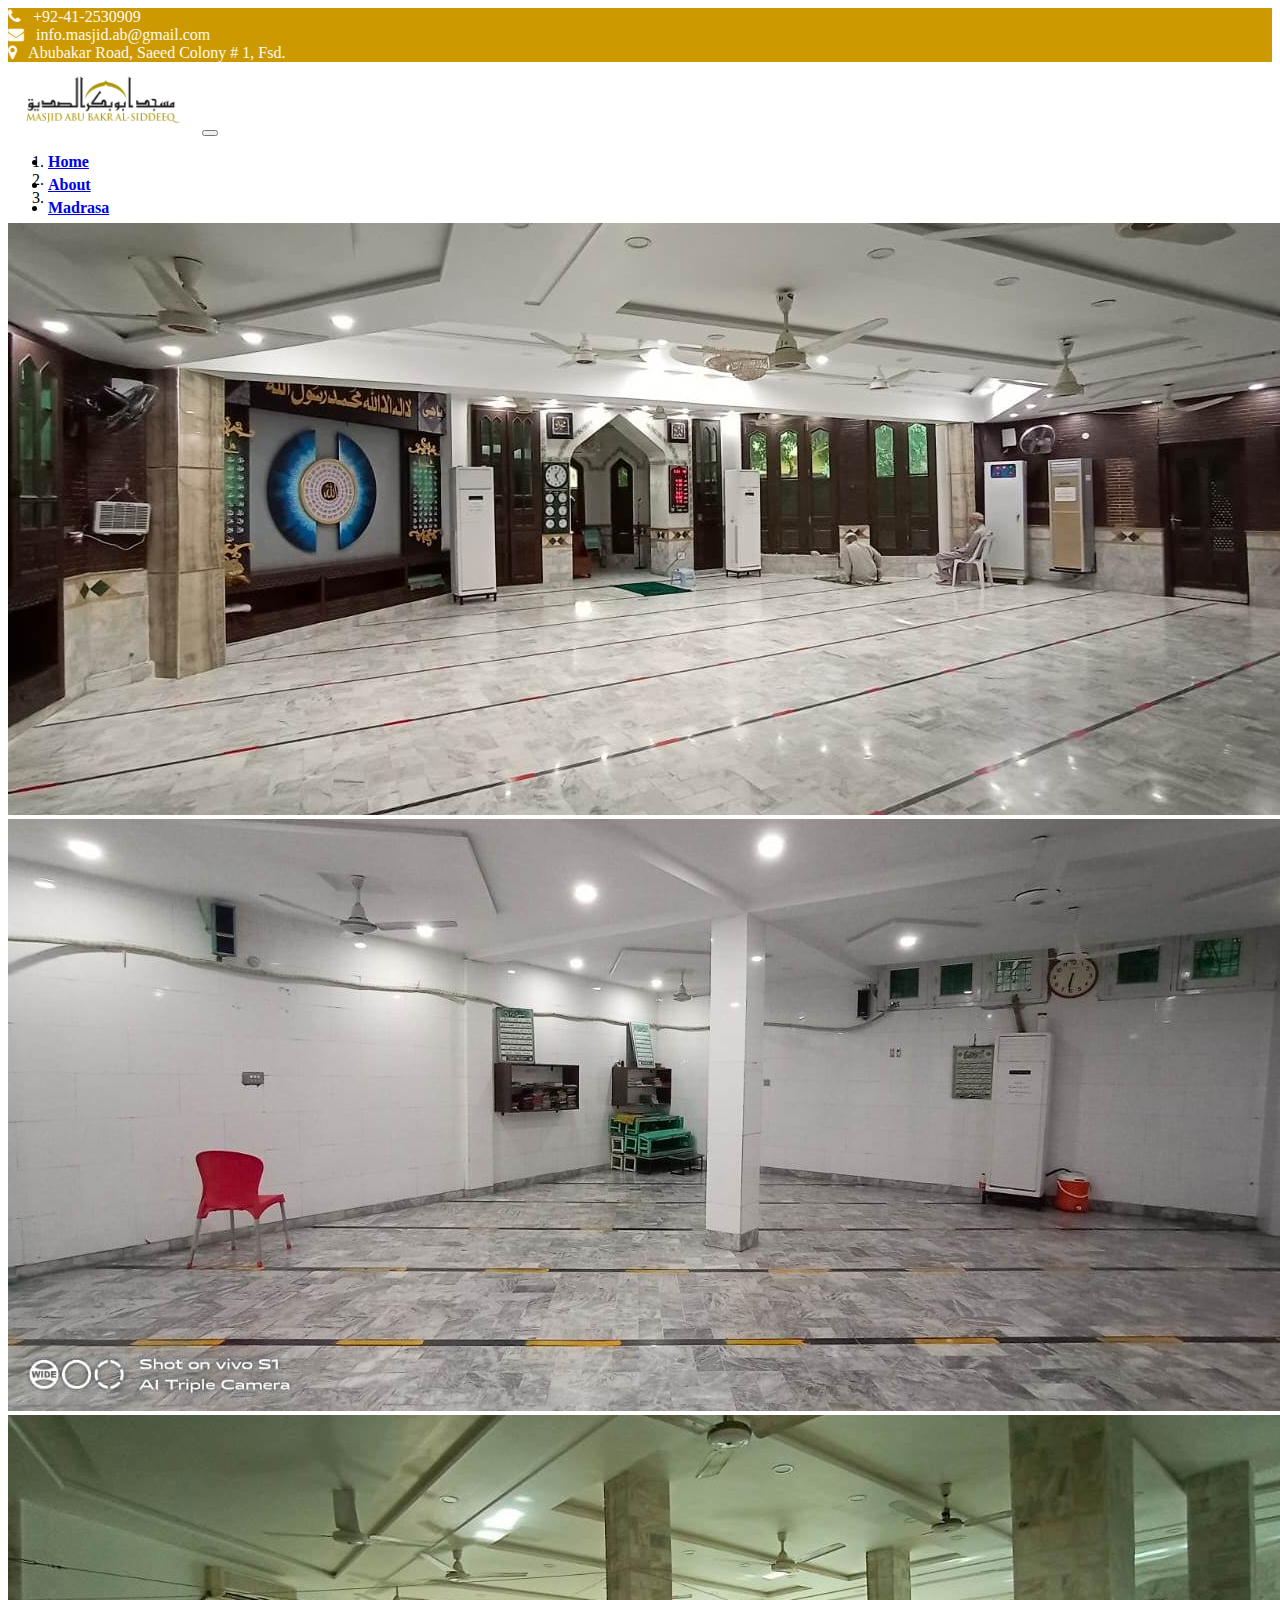
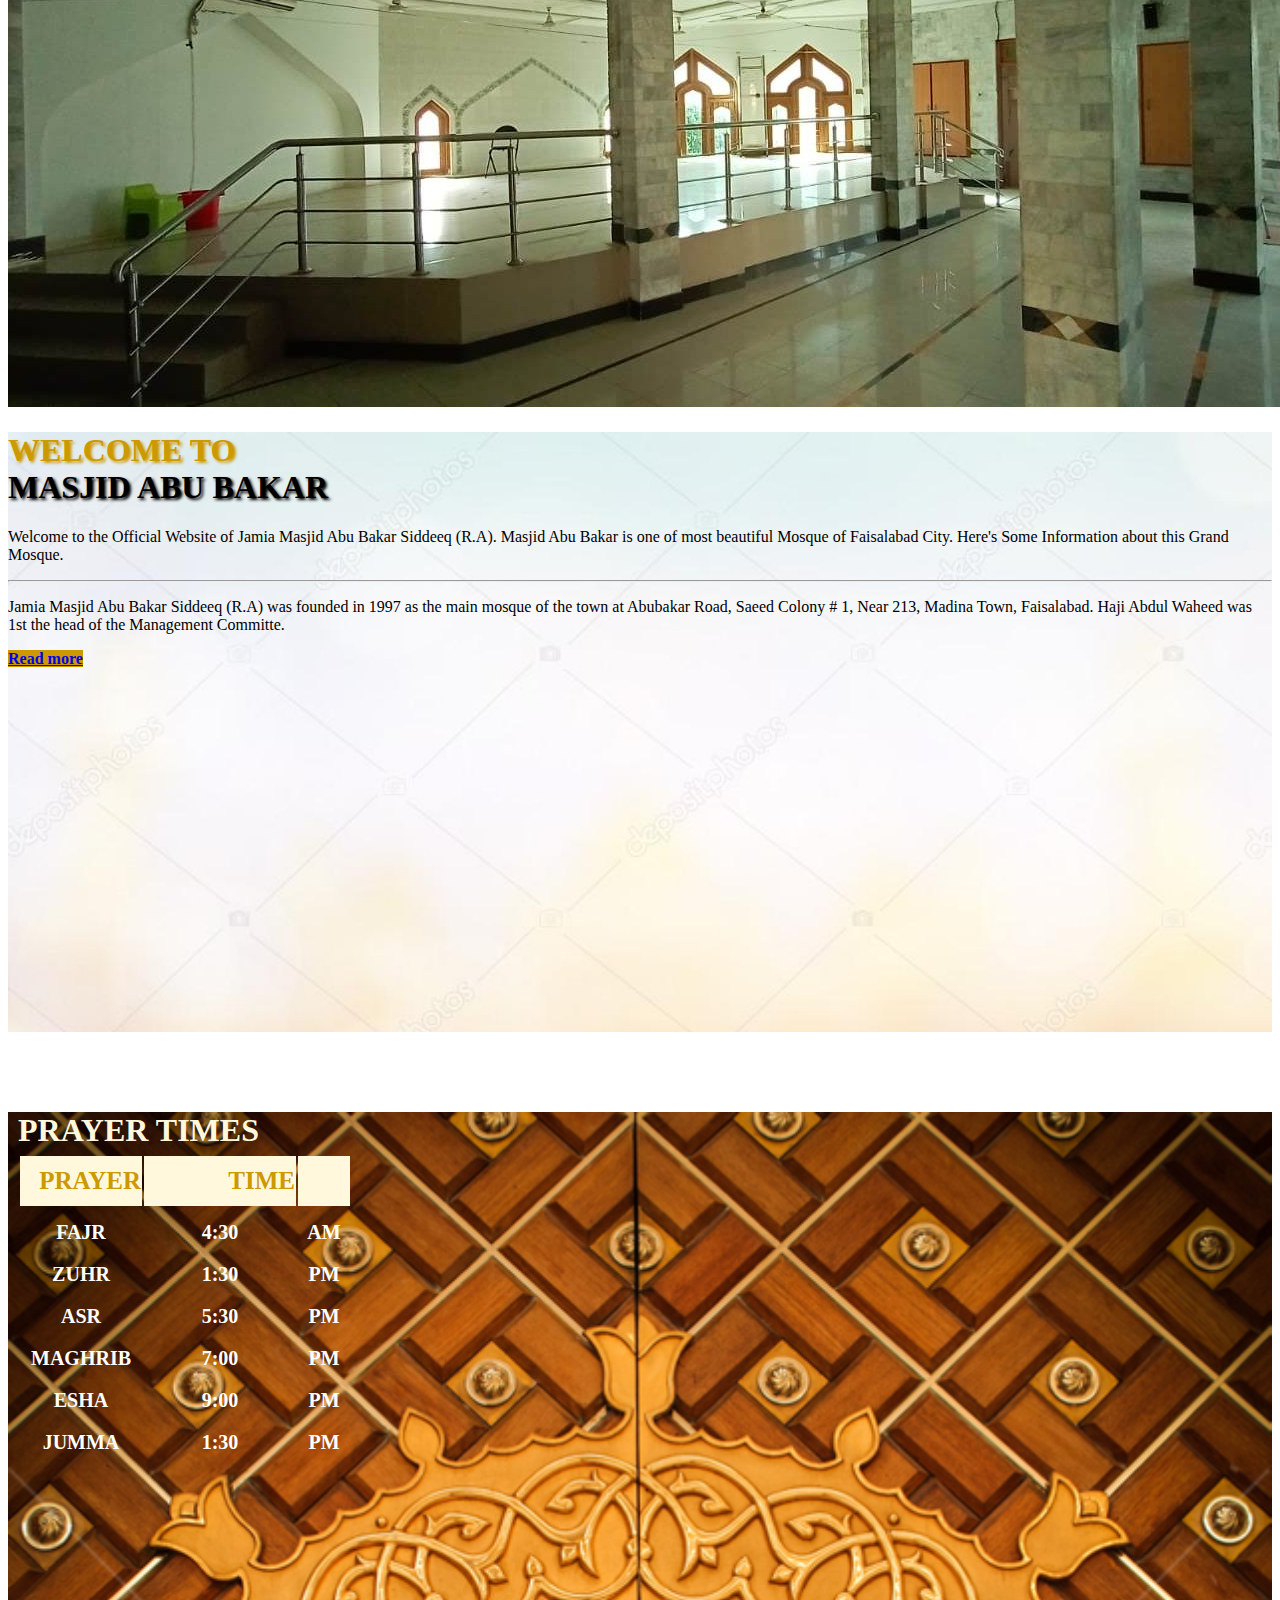
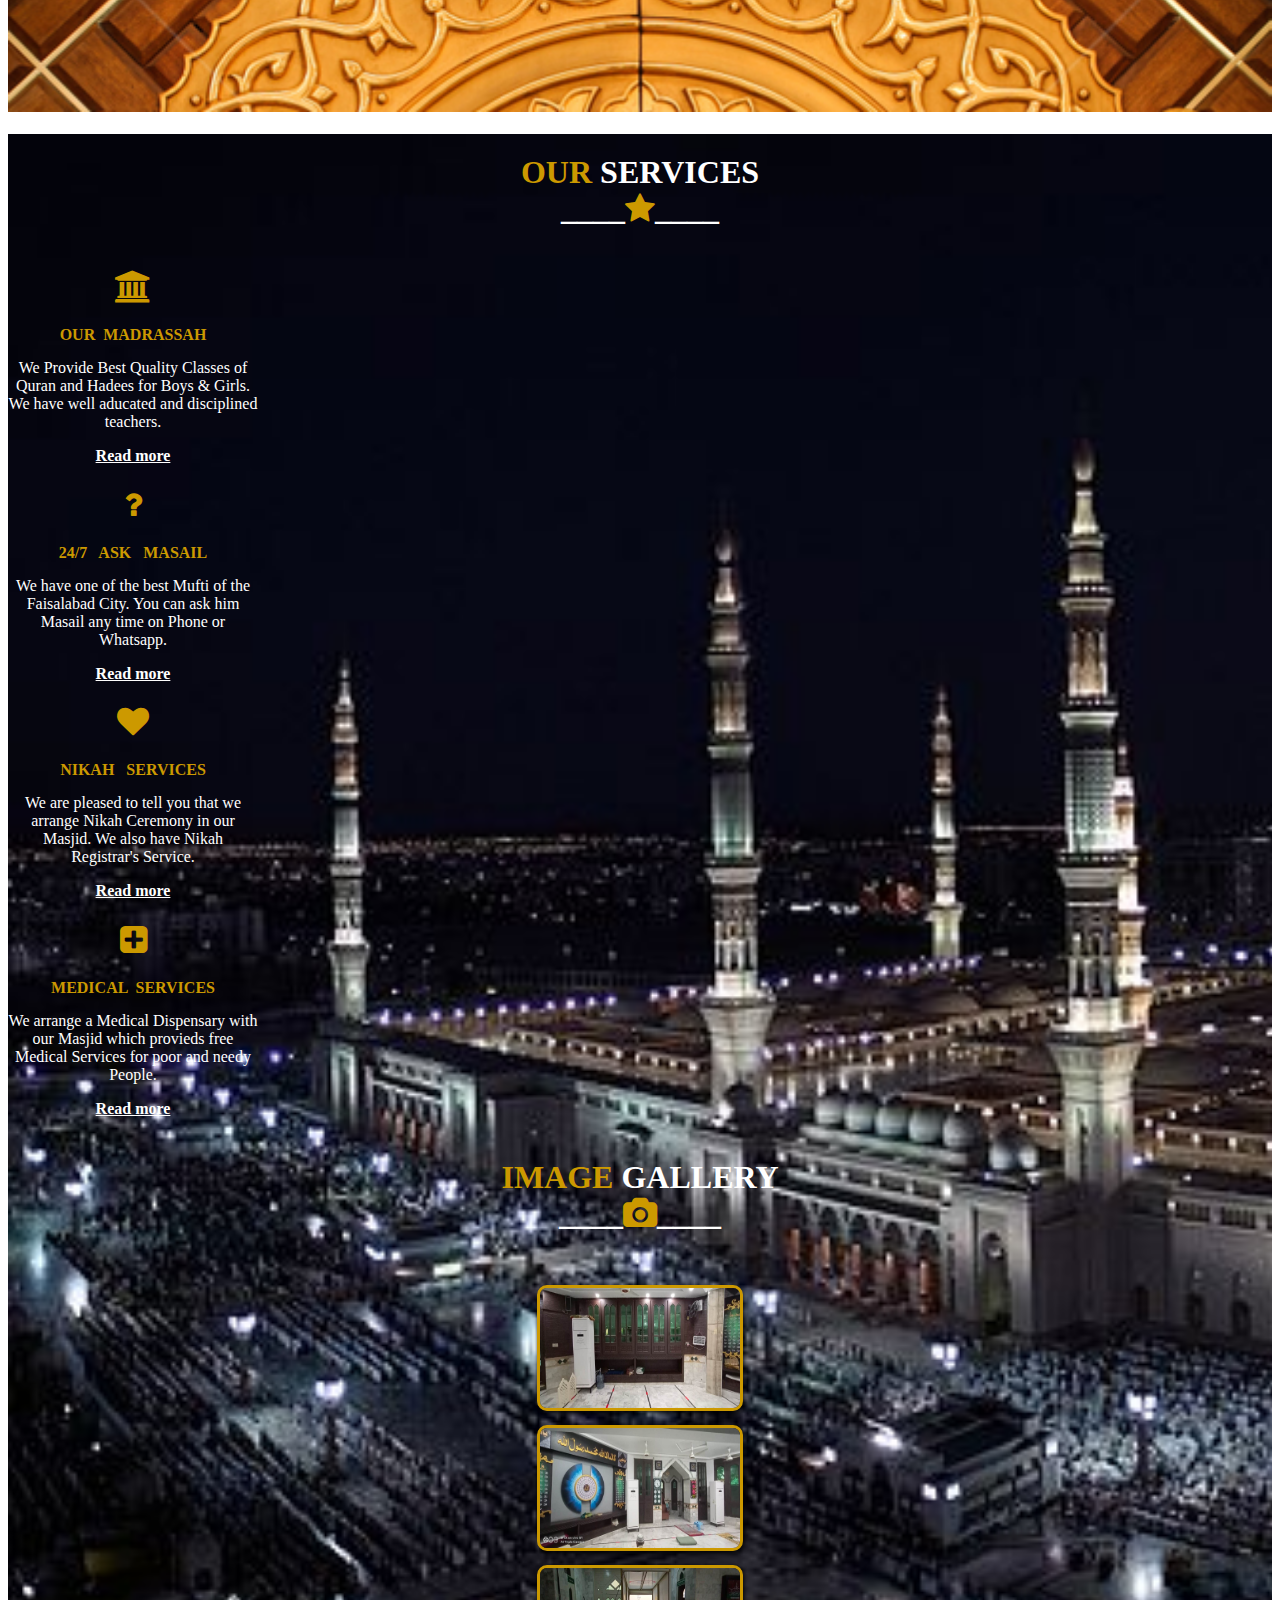
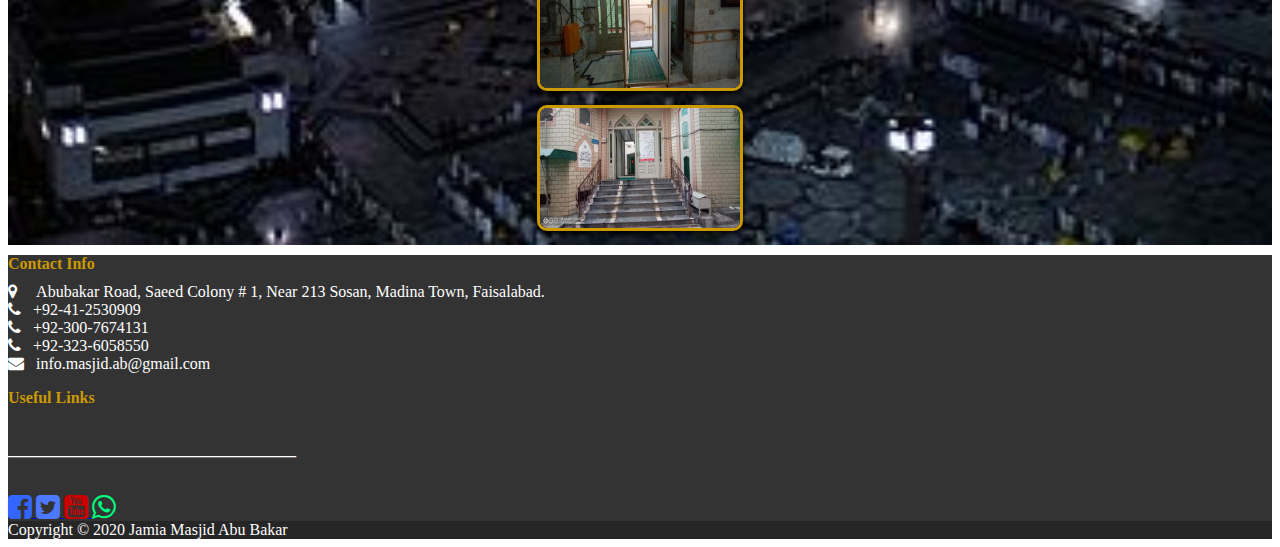
<file: index.html>
<!doctype html>
<html lang="en">
  <head>
    <!-- Required meta tags -->
    <meta charset="utf-8">
    <meta name="viewport" content="width=device-width, initial-scale=1, shrink-to-fit=no">

   
    <link rel="stylesheet" href="https://stackpath.bootstrapcdn.com/bootstrap/4.5.0/css/bootstrap.min.css" integrity="sha384-9aIt2nRpC12Uk9gS9baDl411NQApFmC26EwAOH8WgZl5MYYxFfc+NcPb1dKGj7Sk" crossorigin="anonymous">
    <link rel="stylesheet" href="style/style.css">
    <link rel="stylesheet" href="https://cdnjs.cloudflare.com/ajax/libs/font-awesome/4.7.0/css/font-awesome.min.css">
    <title>Masjid Abu Bakar</title>
  </head>
  <body>
    <div class="container-fluid line" >
      <div class="row">
       <div class="col-12 col-sm-6 col-md-6 col-lg-3"><i class="fa fa-phone" style="font-size:16px"></i> &nbsp +92-41-2530909</div>
       <div class="col-12 col-sm-6 col-md-6 col-lg-3"><i class="fa fa-envelope" style="font-size:16px"></i> &nbsp info.masjid.ab@gmail.com</div>
       <div class="col-12 col-sm-12 col-md-12 col-lg-6"> <i class="fa fa-map-marker"  style="font-size:16px" aria-hidden="true"></i> &nbsp Abubakar Road, Saeed Colony # 1, Fsd.</div>
      </div>
    </div>
    <!-- Line Complete-->

     <div class="nv" ><nav class="navbar navbar-expand-lg navbar-light" >
        <a class="navbar-brand" href="#"><img src="Images/Masjid-Logo.png" alt="Jamia Masjid Abubakar" hieght="90" width="190"></a>
        <button class="navbar-toggler" type="button" data-toggle="collapse" data-target="#navbarText" aria-controls="navbarText" aria-expanded="false" aria-label="Toggle navigation">
          <span class="navbar-toggler-icon"></span>
        </button>
        <div class="collapse navbar-collapse" id="navbarText">
          <ul class="navbar-nav mr-auto">
         </ul>
          <span class="navbar-text">
            <ul class="navbar-nav mr-auto">
                <li class="nav-item active">
                  <a class="nav-link nav" href="index.html"><b>Home</b><span class="sr-only">(current)</span></a>
                </li>
                <li class="nav-item nav">
                  <a class="nav-link" href="about.html"><b>About</b></a>
                </li>
                <li class="nav-item nav">
                  <a class="nav-link" href="madrasa.html"><b>Madrasa</b></a>
                </li>
                <li class="nav-item nav">
                  <a class="nav-link" href="image.html"><b>Image Gallery</b></a>
                </li>
                <li class="nav-item nav">
                  <a class="nav-link" href="contact.html"><b>Contact Us</b></a>
                </li>
                <li class="nav-item ">
                  <a class="nav-link" href="contact.html#mufti"><button type="button" class="btn b1"><b>Ask Mufti</b></button></a>
                </li>
                <li class="nav-item">
                  <a class="nav-link" href="contact.html#donate"><button type="button" class="btn b1"><b>Donate Us</b></button></a>
                </li>
              </ul>
          </span>
        </div>
      </nav>
    </div>
       <!-- Navbar Complete-->

       <div id="carouselExampleIndicators" class="carousel slide" data-ride="carousel">
        <ol class="carousel-indicators">
          <li data-target="#carouselExampleIndicators" data-slide-to="0" class="active"></li>
          <li data-target="#carouselExampleIndicators" data-slide-to="1"></li>
          <li data-target="#carouselExampleIndicators" data-slide-to="2"></li>
        </ol>
        <div class="carousel-inner">
          <div class="carousel-item active">
            <img src="Images/slid 1.jpeg" class="d-block w-100" alt="...">
          </div>
          <div class="carousel-item">
            <img src="Images/slide 2.jpeg" class="d-block w-100" alt="...">
          </div>
          <div class="carousel-item">
            <img src="Images/slide 3.jpeg" class="d-block w-100" alt="...">
          </div>
        </div>
        <a class="carousel-control-prev" href="#carouselExampleIndicators" role="button" data-slide="prev">
          <span class="carousel-control-prev-icon" aria-hidden="true"></span>
          <span class="sr-only">Previous</span>
        </a>
        <a class="carousel-control-next" href="#carouselExampleIndicators" role="button" data-slide="next">
          <span class="carousel-control-next-icon" aria-hidden="true"></span>
          <span class="sr-only">Next</span>
        </a>
      </div>
    <!-- Slide Complete -->
    
    <div class="intro row"><div class=" jumbotron col-lg-8 col-md-6 col-sm-12 col-12">
      <h1 class="display-4"><b class="d1"> WELCOME TO </b> <br> <b class="d2">MASJID ABU BAKAR </b> </h1>
      <p class="lead">Welcome to the Official Website of Jamia Masjid Abu Bakar Siddeeq (R.A). Masjid Abu Bakar is one of most
        beautiful Mosque of Faisalabad City. Here's Some Information about this Grand Mosque. </p>
      <hr class="my-4">
      <p> Jamia Masjid Abu Bakar Siddeeq (R.A) was founded in 1997 as the main mosque of the town
        at Abubakar Road, Saeed Colony # 1, Near 213, Madina Town, Faisalabad. Haji Abdul Waheed was 1st the head of the 
        Management Committe.</p>
      <a class="btn r1 btn-lg" href="#" role="button">Read more</a> </div>
      <div class="time col-lg-4 col-md-6 col-sm-12 col-12 "> 
      
        <div class="list-group">
          <h1 class="lh">PRAYER TIMES</h1>  
         <div class="list"> <table >
          
           <tr class="heading">
             <th class="col1">PRAYER</th>
             <th class="col2">TIME</th>
             <th class="col3"></th>
           </tr>
           <tr>
             <td></td>
           </tr>
           <tr class="fajr">
             <td class="col1">FAJR</td>
             <td class="col2">4:30</td>
             <td class="col3">AM</td>
           </tr>
          
           <tr class="fajr">
            <td class="col1">ZUHR</td>
            <td class="col2">1:30</td>
            <td class="col3">PM</td>
          </tr>
          <tr class="fajr">
            <td class="col1">ASR</td>
            <td class="col2">5:30</td>
            <td class="col3">PM</td>
          </tr>
          <tr class="fajr">
            <td class="col1">MAGHRIB</td>
            <td class="col2">7:00</td>
            <td class="col3">PM</td>
          </tr>
          <tr class="fajr">
            <td class="col1">ESHA</td>
            <td class="col2">9:00</td>
            <td class="col3">PM</td>
          </tr>
          <tr class="fajr">
            <td class="col1">JUMMA</td>
            <td class="col2">1:30</td>
            <td class="col3">PM</td>
          </tr>
       
        
         </table> </div>
        </div>
      </div>
      
    </div>
      
    <!-- Intro Complete ----- Time Table is Done-->
    <div class="bgsvig container-fluid col-lg-12 col-md-12 col-sm-12 col-12">
    <div class="services ">
      <h1 class="s1"><b class="s2"> OUR </b> SERVICES <br>____<i class="fa fa-star" aria-hidden="true"></i>____ </h1>
      <div class="boxes row">
      <div class="box col-lg-2 col-md-5 col-sm-9 col-9">
       
       
      <h1 class="si"> <i class="fa fa-university" aria-hidden="true"></i>
       </h1>

      <b class="sb">OUR &nbsp;MADRASSAH </b> <br>
      <p class="sp"> We Provide Best Quality Classes of Quran and Hadees for Boys & Girls. We have well 
      aducated and disciplined teachers. <br> 
      </p>

      <a class="sa" href="madrasa.html">Read more</a>
      </div>
      <div class="box col-lg-2 col-md-5 col-sm-9 col-9">
       <h1 class="si"> <i class="fa fa-question" aria-hidden="true"></i></i>
       </h1>   
       <b class="sb">24/7 &nbsp; ASK &nbsp; MASAIL  </b> 

       <p class="sp">  We have one of the best Mufti of the Faisalabad City. You can ask him Masail   
        any time on Phone or Whatsapp. </p>
       <a class="sa" href="about.html#masail">Read more</a>
      </div>
      <div class="box col-lg-2 col-md-5 col-sm-9 col-9">
        
        <h1 class="si"><i class="fa fa-heart" aria-hidden="true"></i>
        </h1>  
        <b class="sb"> NIKAH &nbsp; SERVICES </b> 
        <p class="sp">We are pleased to tell you that we arrange Nikah Ceremony in our Masjid. We also have Nikah Registrar's Service.
           </p>
           <a class="sa" href="about.html#nikah">Read more</a>
      </div>
      <div class="box col-lg-2 col-md-5 col-sm-9 col-9">
       <h1 class="si"><i class="fa fa-plus-square" aria-hidden="true"></i></h1> 
       <b class="sb"> MEDICAL &nbsp;SERVICES  </b> 
       <p class="sp">We arrange a Medical Dispensary with our Masjid which provieds free Medical Services for poor and needy People.
      </p>
      <a class="sa" href="about.html#madical">Read more</a>
      </div>
    </div>
     </div>

    <!-- Services Complete --> 
    <h1 class="s1"><b class="s2"> IMAGE</b> GALLERY <br>____<i class="fa fa-camera" aria-hidden="true"></i></i>____ </h1>
    <div class="row ig">
      <div class="ibox col-lg-2 col-md-5 col-sm-10 col-10"><a href="image.html"><img class="im" src="Images/4.jpeg" alt="" ></a></div>
      <div class="ibox col-lg-2 col-md-5 col-sm-10 col-10"><a href="image.html"><img class="im" src="Images/2.jpeg" alt=""></a></div>
      <div class="ibox col-lg-2 col-md-5 col-sm-10 col-10"><a href="image.html"><img class="im" src="Images/1.jpeg" alt=""></a></div>
      <div class="ibox col-lg-2 col-md-5 col-sm-10 col-10"><a href="image.html"><img class="im" src="Images/3.jpeg" alt=""></a></div>
    
    </div>
 
  </div>

  <!-- Image Gallery Complete -->

  <div class="row end">
    <div class="col-lg-6 col-md-6 col-sm-12 col-12 Contact">
      <b class="cb">Contact Info</b> 
      <p class="ci"><i class="fa fa-map-marker"  style="font-size:16px" aria-hidden="true"></i> &nbsp &nbsp Abubakar Road, Saeed Colony # 1, Near 213 Sosan, Madina Town, Faisalabad.
      <br> <i class="fa fa-phone" style="font-size:16px"></i> &nbsp +92-41-2530909
      <br> <i class="fa fa-phone" style="font-size:16px"></i> &nbsp +92-300-7674131
      <br> <i class="fa fa-phone" style="font-size:16px"></i> &nbsp +92-323-6058550
      <br> <i class="fa fa-envelope" style="font-size:16px"></i> &nbsp info.masjid.ab@gmail.com
      </p> 
        
    </div>
    <div class="col-lg-6 col-md-6 col-sm-12 col-12 Useful">
      <b class="cb">Useful Links</b>
      <p><br> <b> ____________________________________</b></p>
      <br> <a href="https://www.facebook.com/masjidabubakarjamia" target="_blank"> <i class="fa fa-facebook-square" aria-hidden="true" style="font-size:28px"></i> </a>
          <a href="https://twitter.com/ImHasanAbdullah" target="_blank"><i class="fa fa-twitter-square" aria-hidden="true" style="font-size:28px"></i> </a>
          <a href="https://www.youtube.com/channel/UC7Slqi8MpAhN0vnuwgJj1LQ" target="_blank"><i class="fa fa-youtube-square" aria-hidden="true" style="font-size:28px"></i> </a>
          <a href="https://wa.me/00923236058550" target="_blank"><i class="fa fa-whatsapp" aria-hidden="true" style="font-size:28px"></i> </a>
    </div>
  </div>

  <!-- End Tag Complete -->

  <div class="copy"> Copyright © 2020 Jamia Masjid Abu Bakar</div>

  <!-- Copyright Done --- Page Done  -->

    <!-- Optional JavaScript -->
    <!-- jQuery first, then Popper.js, then Bootstrap JS -->
    <script src="https://code.jquery.com/jquery-3.5.1.slim.min.js" integrity="sha384-DfXdz2htPH0lsSSs5nCTpuj/zy4C+OGpamoFVy38MVBnE+IbbVYUew+OrCXaRkfj" crossorigin="anonymous"></script>
    <script src="https://cdn.jsdelivr.net/npm/popper.js@1.16.0/dist/umd/popper.min.js" integrity="sha384-Q6E9RHvbIyZFJoft+2mJbHaEWldlvI9IOYy5n3zV9zzTtmI3UksdQRVvoxMfooAo" crossorigin="anonymous"></script>
    <script src="https://stackpath.bootstrapcdn.com/bootstrap/4.5.0/js/bootstrap.min.js" integrity="sha384-OgVRvuATP1z7JjHLkuOU7Xw704+h835Lr+6QL9UvYjZE3Ipu6Tp75j7Bh/kR0JKI" crossorigin="anonymous"></script>
  </body>
</html>
</file>
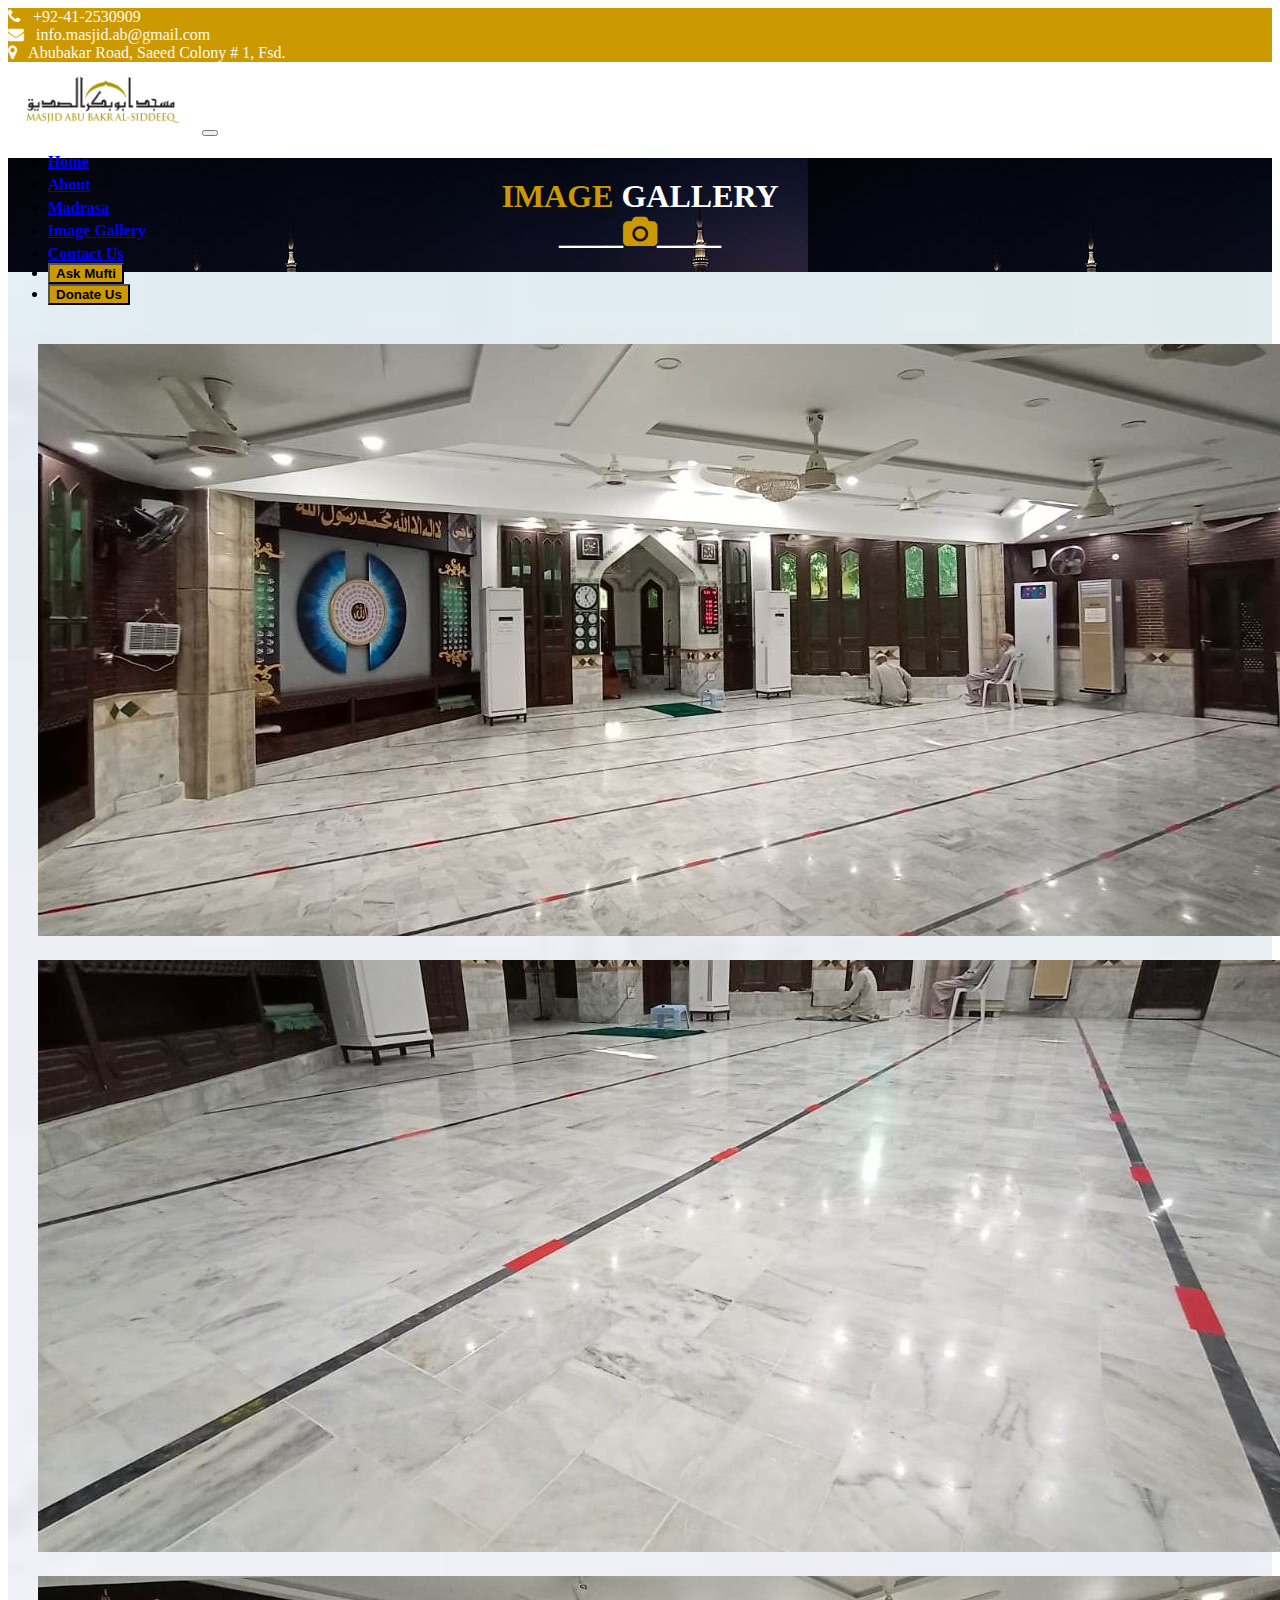
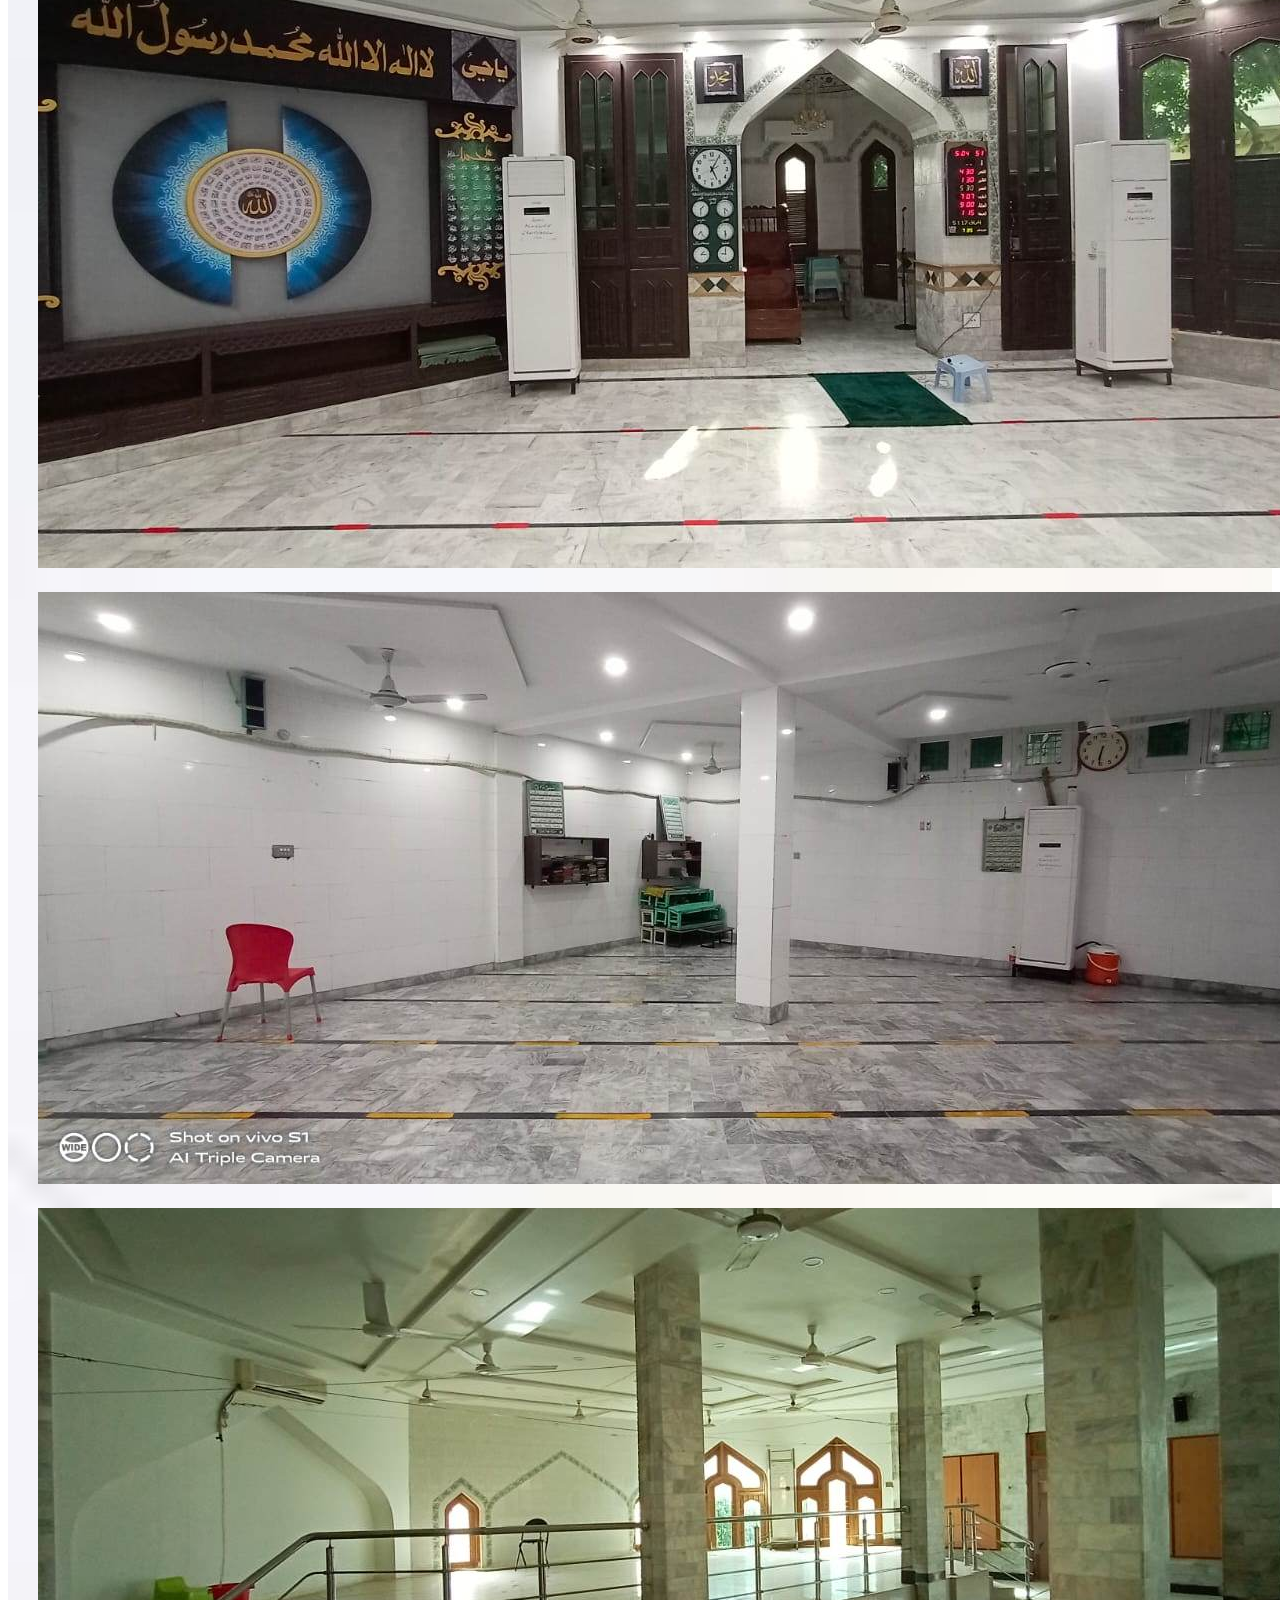
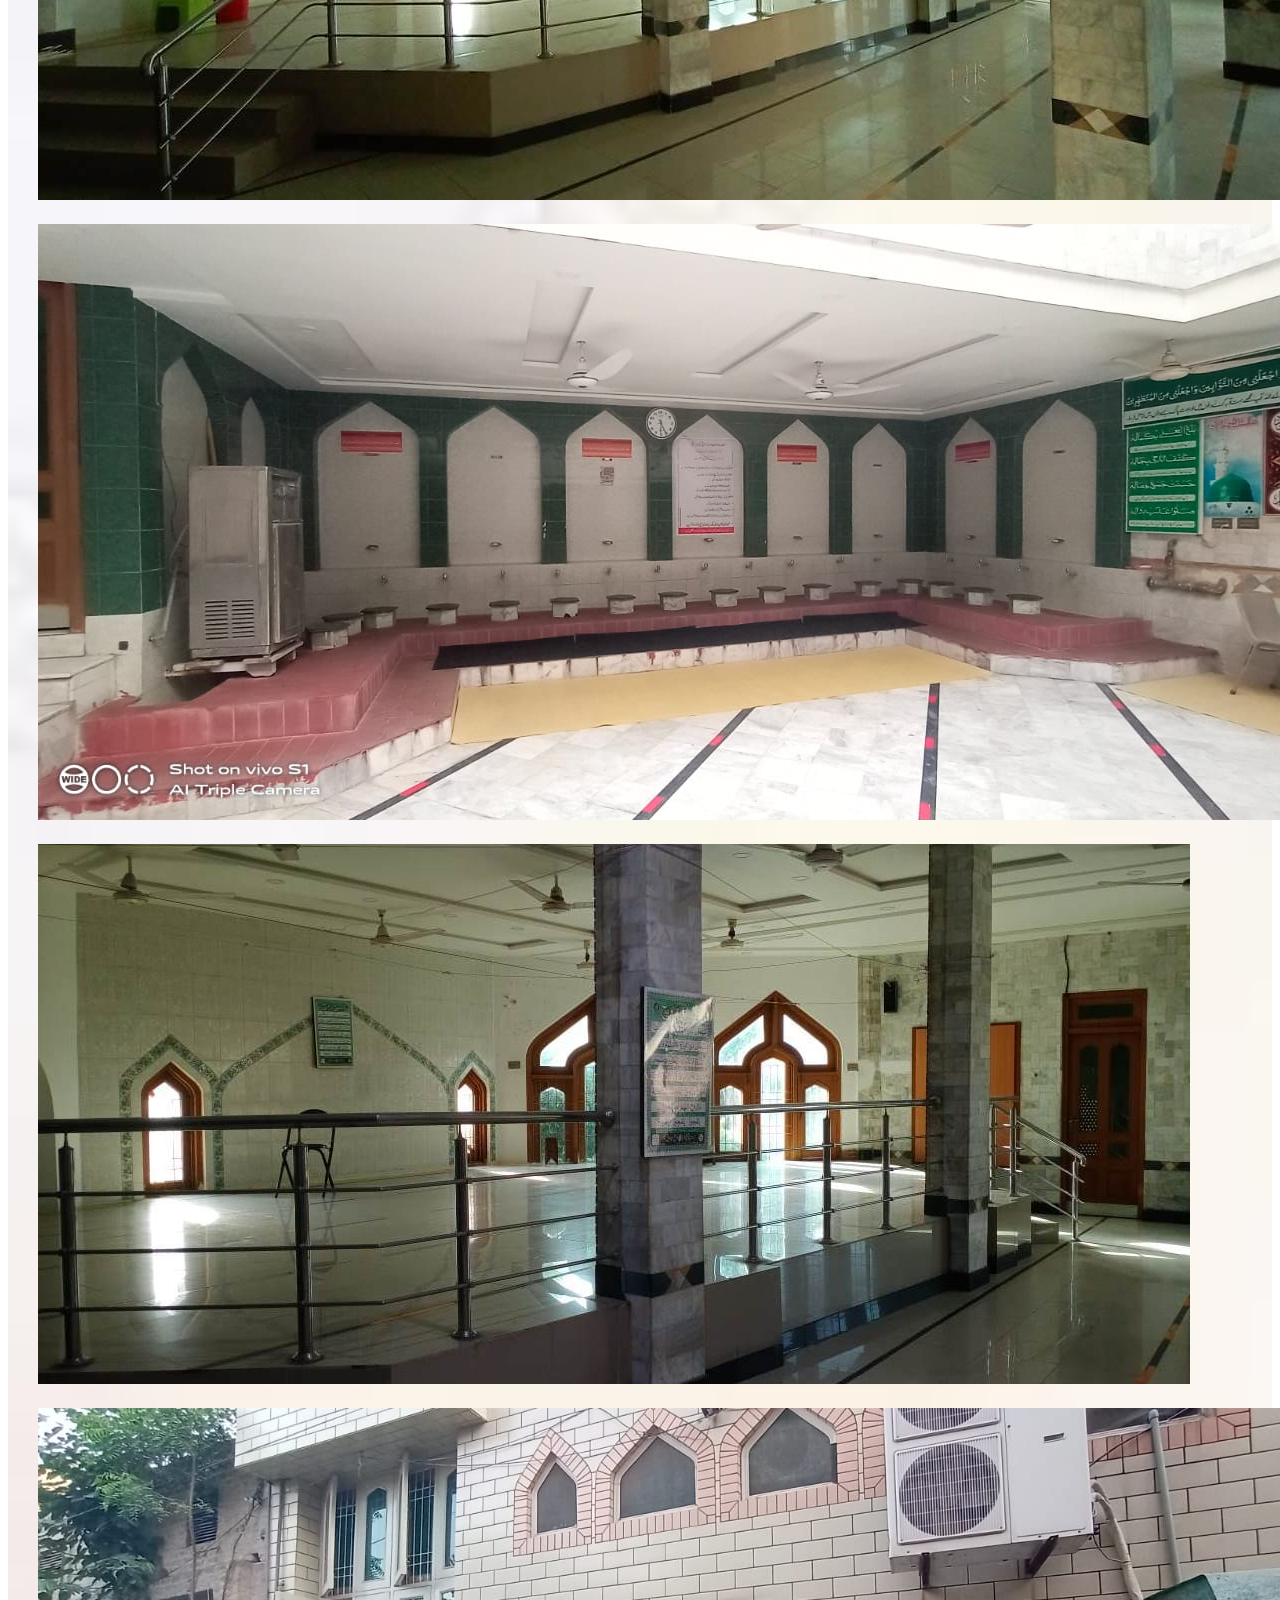
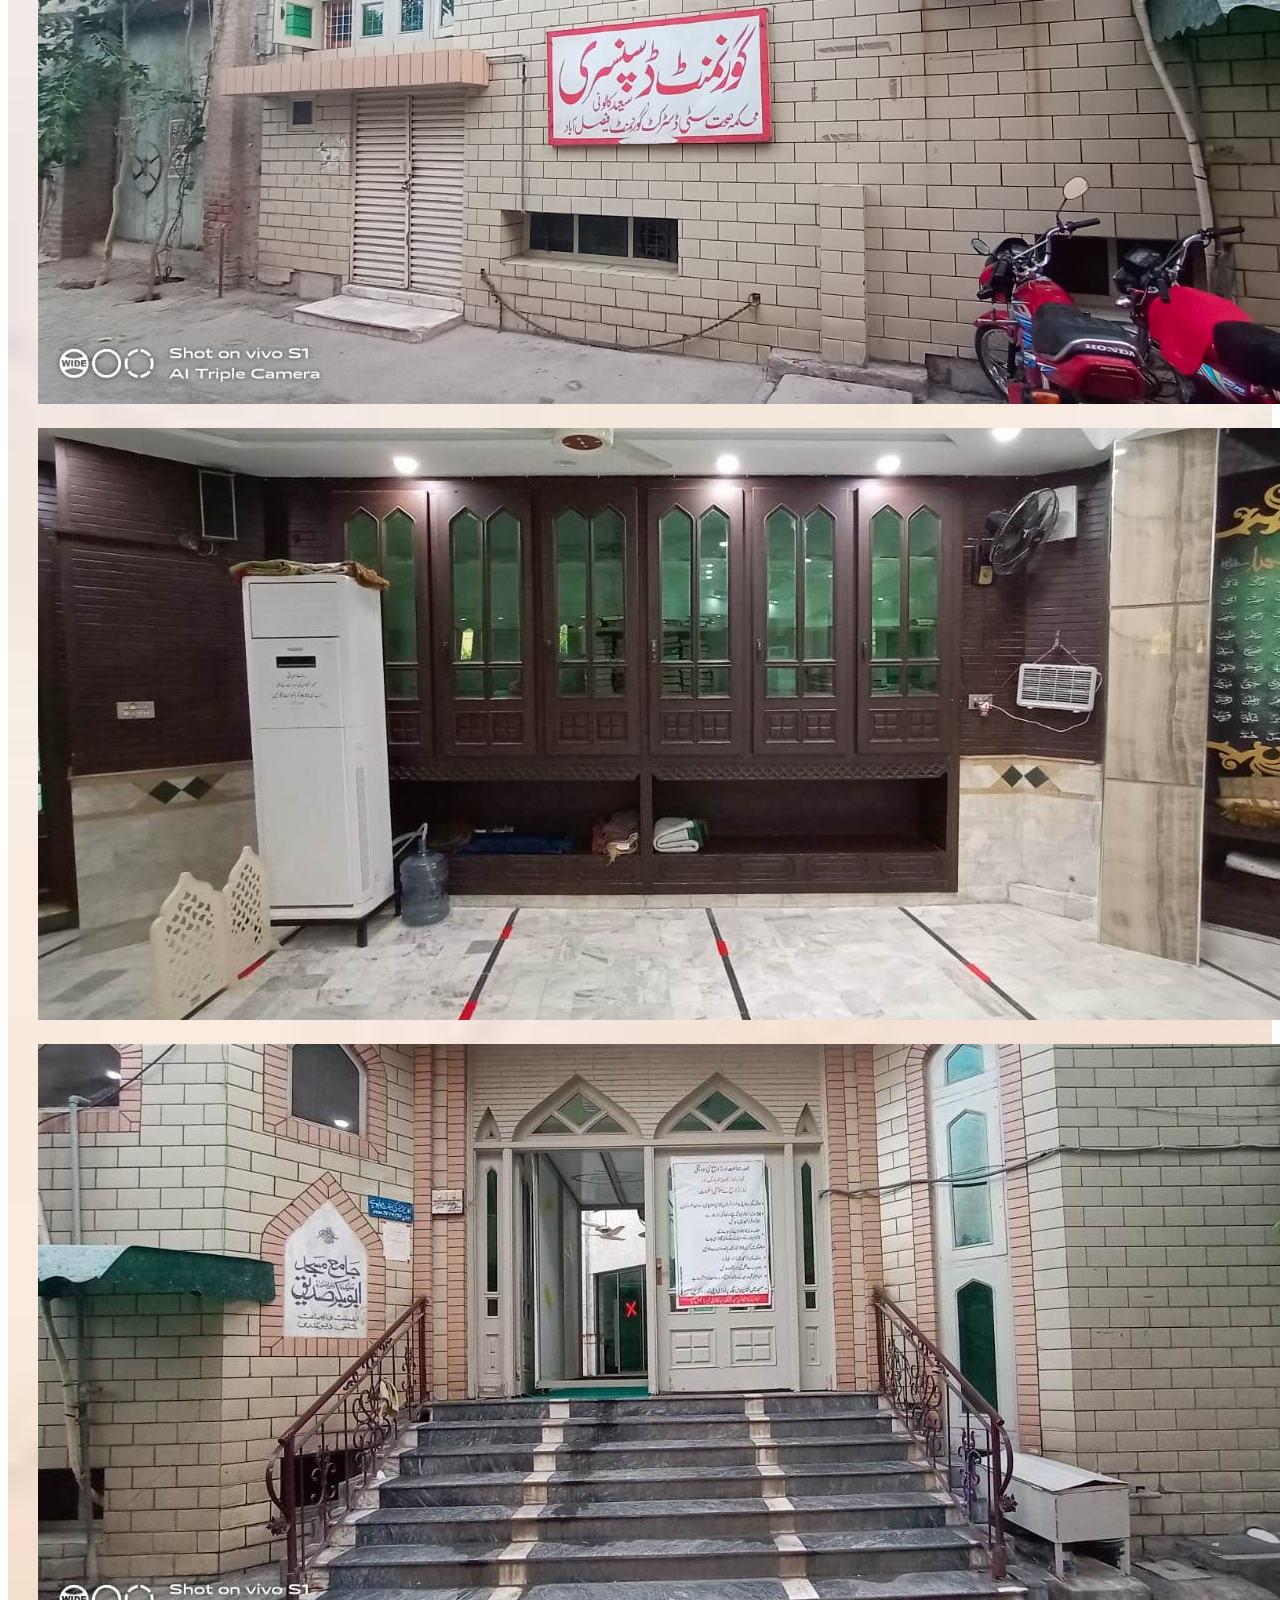
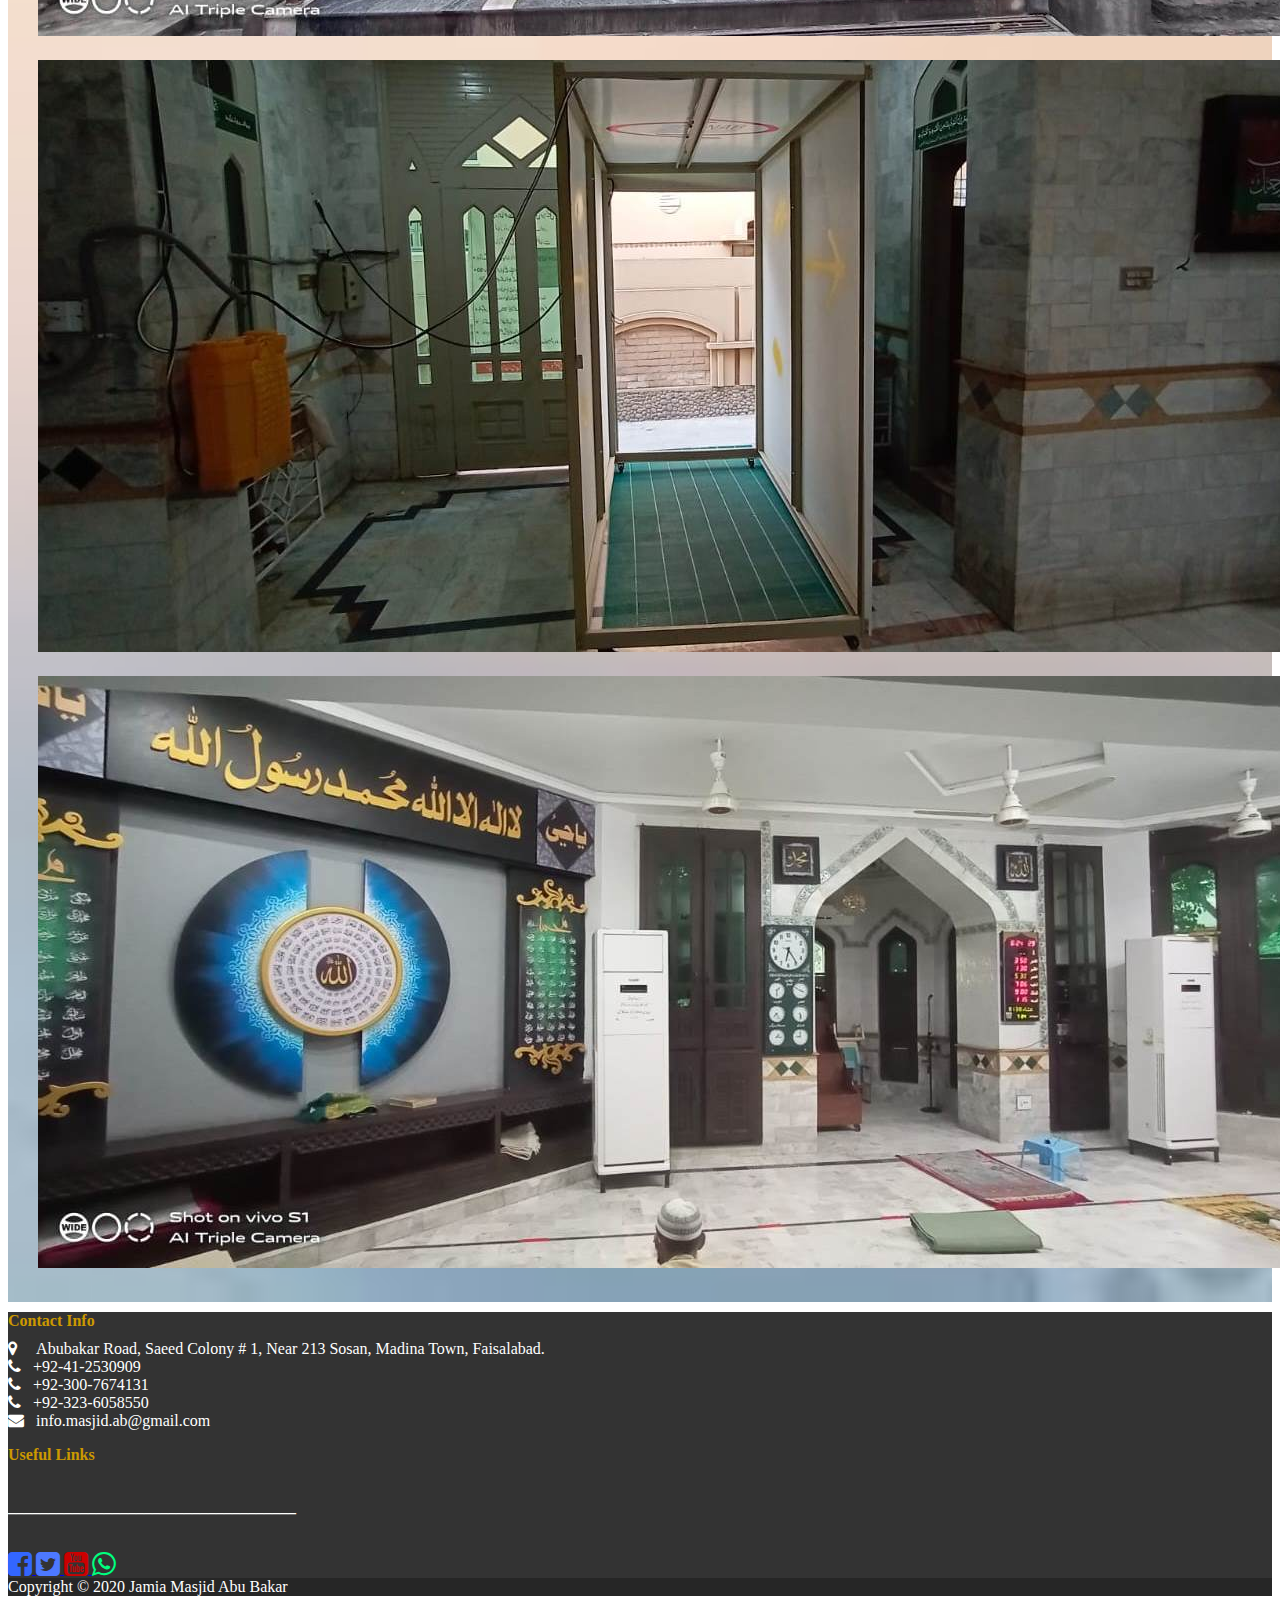
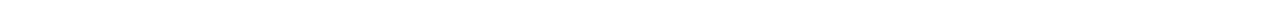
<file: image.html>
<!doctype html>
<html lang="en">
  <head>
    <!-- Required meta tags -->
    <meta charset="utf-8">
    <meta name="viewport" content="width=device-width, initial-scale=1, shrink-to-fit=no">

   
    <link rel="stylesheet" href="https://stackpath.bootstrapcdn.com/bootstrap/4.5.0/css/bootstrap.min.css" integrity="sha384-9aIt2nRpC12Uk9gS9baDl411NQApFmC26EwAOH8WgZl5MYYxFfc+NcPb1dKGj7Sk" crossorigin="anonymous">
    <link rel="stylesheet" href="style/style.css">
    <link rel="stylesheet" href="https://cdnjs.cloudflare.com/ajax/libs/font-awesome/4.7.0/css/font-awesome.min.css">
    <title>Masjid Abu Bakar</title>
  </head>
  <body>
    <div class="container-fluid line" >
      <div class="row">
       <div class="col-12 col-sm-6 col-md-6 col-lg-3"><i class="fa fa-phone" style="font-size:16px"></i> &nbsp +92-41-2530909</div>
       <div class="col-12 col-sm-6 col-md-6 col-lg-3"><i class="fa fa-envelope" style="font-size:16px"></i> &nbsp info.masjid.ab@gmail.com</div>
       <div class="col-12 col-sm-12 col-md-12 col-lg-6"> <i class="fa fa-map-marker"  style="font-size:16px" aria-hidden="true"></i> &nbsp Abubakar Road, Saeed Colony # 1, Fsd.</div>
      </div>
    </div>
    <!-- Line Complete-->

     <div class="nv" ><nav class="navbar navbar-expand-lg navbar-light" >
        <a class="navbar-brand" href="#"><img src="Images/Masjid-Logo.png" alt="Jamia Masjid Abubakar" hieght="90" width="190"></a>
        <button class="navbar-toggler" type="button" data-toggle="collapse" data-target="#navbarText" aria-controls="navbarText" aria-expanded="false" aria-label="Toggle navigation">
          <span class="navbar-toggler-icon"></span>
        </button>
        <div class="collapse navbar-collapse" id="navbarText">
          <ul class="navbar-nav mr-auto">
         </ul>
          <span class="navbar-text">
            <ul class="navbar-nav mr-auto">
                <li class="nav-item active">
                  <a class="nav-link nav" href="index.html"><b>Home</b><span class="sr-only">(current)</span></a>
                </li>
                <li class="nav-item nav">
                  <a class="nav-link" href="about.html"><b>About</b></a>
                </li>
                <li class="nav-item nav">
                  <a class="nav-link" href="madrasa.html"><b>Madrasa</b></a>
                </li>
                <li class="nav-item nav">
                  <a class="nav-link" href="image.html"><b>Image Gallery</b></a>
                </li>
                <li class="nav-item nav">
                  <a class="nav-link" href="contact.html"><b>Contact Us</b></a>
                </li>
                <li class="nav-item ">
                  <a class="nav-link" href="contact.html#mufti"><button type="button" class="btn b1"><b>Ask Mufti</b></button></a>
                </li>
                <li class="nav-item">
                  <a class="nav-link" href="contact.html#donate"><button type="button" class="btn b1"><b>Donate Us</b></button></a>
                </li>
              </ul>
          </span>
        </div>
      </nav>
    </div>
       <!-- Navbar Complete-->

       <div class="back">
        <div class="at"><h1 class="at1"><b class="at2"> IMAGE</b> GALLERY <br> ____<i class="fa fa-camera" aria-hidden="true"></i>____ </h1>
        </div>
       
        <!-- Deta is Above -->
        <div class="row container-fluid imagesec">
        
        <div class="col-lg-4 col-md-6 col-sm-12 col-12 "><img src="Images/slid 1.jpeg" class="img-fluid masjid-image" alt="Responsive image"></div>
        <div class="col-lg-4 col-md-6 col-sm-12 col-12 "><img src="Images/8.jpeg" class="img-fluid masjid-image" alt="Responsive image"></div>
        <div class="col-lg-4 col-md-6 col-sm-12 col-12 "><img src="Images/7.jpeg" class="img-fluid masjid-image" alt="Responsive image"></div>
        <div class="col-lg-4 col-md-6 col-sm-12 col-12 "><img src="Images/slide 2.jpeg" class="img-fluid masjid-image" alt="Responsive image"></div>
        <div class="col-lg-4 col-md-6 col-sm-12 col-12 "><img src="Images/slide 3.jpeg" class="img-fluid masjid-image" alt="Responsive image"></div>
        <div class="col-lg-4 col-md-6 col-sm-12 col-12 "><img src="Images/9.jpeg" class="img-fluid masjid-image" alt="Responsive image"></div>
        <div class="col-lg-4 col-md-6 col-sm-12 col-12 "><img src="Images/6.jpeg" class="img-fluid masjid-image" alt="Responsive image"></div>
        <div class="col-lg-4 col-md-6 col-sm-12 col-12 "><img src="Images/5.jpeg" class="img-fluid masjid-image" alt="Responsive image"></div>
        <div class="col-lg-4 col-md-6 col-sm-12 col-12 "><img src="Images/4.jpeg" class="img-fluid masjid-image" alt="Responsive image"></div>
        <div class="col-lg-4 col-md-6 col-sm-12 col-12 "><img src="Images/3.jpeg" class="img-fluid masjid-image" alt="Responsive image"></div>
        <div class="col-lg-4 col-md-6 col-sm-12 col-12 "><img src="Images/1.jpeg" class="img-fluid masjid-image" alt="Responsive image"></div>
        <div class="col-lg-4 col-md-6 col-sm-12 col-12 "><img src="Images/2.jpeg" class="img-fluid masjid-image" alt="Responsive image"></div>

        </div> 

        </div>

       <!-- Deta is Above -->
       <div class="row end">
        <div class="col-lg-6 col-md-6 col-sm-12 col-12 Contact">
          <b class="cb">Contact Info</b> 
          <p class="ci"><i class="fa fa-map-marker"  style="font-size:16px" aria-hidden="true"></i> &nbsp &nbsp Abubakar Road, Saeed Colony # 1, Near 213 Sosan, Madina Town, Faisalabad.
          <br> <i class="fa fa-phone" style="font-size:16px"></i> &nbsp +92-41-2530909
          <br> <i class="fa fa-phone" style="font-size:16px"></i> &nbsp +92-300-7674131
          <br> <i class="fa fa-phone" style="font-size:16px"></i> &nbsp +92-323-6058550
          <br> <i class="fa fa-envelope" style="font-size:16px"></i> &nbsp info.masjid.ab@gmail.com
          </p> 
            
        </div>
        <div class="col-lg-6 col-md-6 col-sm-12 col-12 Useful">
          <b class="cb">Useful Links</b>
          <p><br> <b> ____________________________________</b></p>
          <br> <a href="https://www.facebook.com/masjidabubakarjamia" target="_blank"> <i class="fa fa-facebook-square" aria-hidden="true" style="font-size:28px"></i> </a>
          <a href="https://twitter.com/ImHasanAbdullah" target="_blank"><i class="fa fa-twitter-square" aria-hidden="true" style="font-size:28px"></i> </a>
          <a href="https://www.youtube.com/channel/UC7Slqi8MpAhN0vnuwgJj1LQ" target="_blank"><i class="fa fa-youtube-square" aria-hidden="true" style="font-size:28px"></i> </a>
          <a href="https://wa.me/00923236058550" target="_blank"><i class="fa fa-whatsapp" aria-hidden="true" style="font-size:28px"></i> </a>
        </div>
      </div>
    
      <!-- End Tag Complete -->
    
      <div class="copy"> Copyright © 2020 Jamia Masjid Abu Bakar</div>
    
      <!-- Copyright Done --- Page Done  -->
      
        <!-- Optional JavaScript -->
        <!-- jQuery first, then Popper.js, then Bootstrap JS -->
        <script src="https://code.jquery.com/jquery-3.5.1.slim.min.js" integrity="sha384-DfXdz2htPH0lsSSs5nCTpuj/zy4C+OGpamoFVy38MVBnE+IbbVYUew+OrCXaRkfj" crossorigin="anonymous"></script>
        <script src="https://cdn.jsdelivr.net/npm/popper.js@1.16.0/dist/umd/popper.min.js" integrity="sha384-Q6E9RHvbIyZFJoft+2mJbHaEWldlvI9IOYy5n3zV9zzTtmI3UksdQRVvoxMfooAo" crossorigin="anonymous"></script>
        <script src="https://stackpath.bootstrapcdn.com/bootstrap/4.5.0/js/bootstrap.min.js" integrity="sha384-OgVRvuATP1z7JjHLkuOU7Xw704+h835Lr+6QL9UvYjZE3Ipu6Tp75j7Bh/kR0JKI" crossorigin="anonymous"></script>
      </body>
    </html>
</file>
<file: style/style.css>
@media (min-width: 992px){.navbar {
    
    max-height: 75px;
       }
}
.line{
    background-color:#cc9900 !important;
    color: floralwhite;
}
.nav{
    margin-top: 5px;
    z-index: 1;
}
.nav-link:hover{
    color: #cc9900 !important;
}
.b1{
    background-color: #cc9900 ;
}
.b1:hover{
    background-color: white;
    color: #cc9900 ;
}

.d1{
    color:#cc9900 ;
    text-shadow:  #cc9900 2px 2px 3px;
}
.d2{
    text-shadow:black 2px 2px 3px;
}
.r1{
    background-color: #cc9900 !important;
    margin-top: 20px;
    font-weight: bold;
}
.r1:hover{
    background-color: white !important;
    color: #cc9900 ;
}
.jumbotron{
    background-image: url("bg3.jpg");
    background-size: cover;
    margin-bottom: 0px;
}
.time{
    
    background-image: url("bg.png") ;
    background-size: cover;
    background-repeat: no-repeat;
}

.list-group{
    margin-top: 80px;
    margin-bottom: 80px;
    margin-right: 10px;
    margin-left: 10px;
}
.lh{
    color: cornsilk;
    font-family: serif;
    font-weight: bold;
    margin: auto;
}
@media (min-width: 992px) {
    .time, .jumbotron {height: 600px;
}
}
.col1{
    
   
    width: 120px;
}
.col2{
  
   
    width: 150px;
}
.col3{
    
    width: 50px;
}
.fajr{
    color: white;
    height: 40px;
    text-align: center;
    font-family: serif;
    border: white solid;
    margin-top: 10px;
    font-size: 20px;
    font-weight: bold;
    
}
.heading{
    height: 50px;
    color: #cc9900;
    background-color: cornsilk;
    font-family: serif;
    font-size: 25px;
    text-align: right;
    border: white solid;
    font-weight: bold;
}
.list{
   margin: auto;
   margin-top: 5px;
}
.space{
    height: 8px ;
}
.fajr:hover{
    color: #cc9900;
    background-color: white;
}
.bgsvig{
     background-image: url("bg4.jpg");
     background-size: cover;
     text-align: center;
}
.services{
  
    text-align: center;
    margin-right: 0px;
}

.s1{
    padding: 20px ;
    color:white ;
    font-weight: bold;
    font-family: serif;
}
.s2,.fa-star,.fa-camera{
    color: #cc9900;
}
.box{
  
    color: white;
    margin-top: 20px ;
    width: 250px;
   
}
.boxes{
  justify-content: space-around;
}
 .si{
     color:#cc9900 ;
     margin-bottom: 20px;
     
 }
 .sb{
     color: #cc9900;
     font-family: serif;
 }
 .sp{
     margin-top: 15px;
 }
 .sa{
     color: white;
     font-weight: bold;
     
 }
 .sa:hover{
     color: #cc9900 ;
 }
 .ig{
     justify-content: space-around;
     margin-top: 20px;
     padding-bottom: 10px;
 }
 .image{
     text-align: center;
 }
 .im{
     width: 200px;
     height: 120px;
     margin-top: 10px;
     box-shadow: black 1px 2px 5px;
     border: #cc9900 solid;
     border-radius: 10px;
 }
 .im:hover{
     width: 225px;
     height: 125px;

 }
 @media (max-width: 575.98px) { 
     .im{
         width: 300px;
         height: 170px;
     }
     .im:hover{
        width: 325px;
        height: 195px;
   
    }
  }
.end{
    color: white;
    background-color: #333333;
}
.Contact, .Useful{
    margin-top: 10px;
}
.ci{
    margin-top: 10px;
}
.cb{
    color: #cc9900;
}
.fa-facebook-square{
    color: #3366ff;
}
.fa-twitter-square{
    color: #4d79ff
}
.fa-youtube-square{
    color:  #cc0000;
}
.fa-whatsapp{
    color: springgreen;
}
.copy{
    color: white;
    background-color: #262626;
}
.at{
    background-image: url("bg4.jpg");
    text-align: center;
    margin-bottom: 0px !important;
   
}
.at1{
     color:white ;
     font-weight: bold;
     font-family: serif;
     padding: 20px;

}
.at2{
    color: #cc9900;
}
.back{
    background-image: url("bg3.jpg") ;
    background-size:  cover;
   
}
.aimg{
    height: 450px;
    width: 250px;
    margin-top: 100px;
    margin-left: 90px;
    margin-right: 90px;
    margin-bottom: 50px;
    border-radius: 125px;
    
} 

@media (max-width: 575.98px) { 
    .aimg{
       margin-top: 50px ;
    }
}
.atext{
      margin-top: 70px;
      margin-left: 50px;
      margin-right: 50px;
      margin-bottom: 50px;
}

@media (max-width: 575.98px){
    .atext{
        margin: 30px;
    }
}

.aheading{
    font-weight: bold;
    font-family: serif;
    color: #cc9900;
    margin-bottom: 25px;
}
.aheadingbold{
    color: black;
}

.apera{
    margin-bottom: 25px;
}

.fa-university{
    color: #cc9900;
}

.imagesec{
    padding-top: 30px;
    padding-left: 30px;
    padding-bottom: 30px;
}

.masjid-image{
    margin-top: 20px;
}


@media (min-width: 992px){
    .masjid-image:hover {
   
    height: 180px;
}
}
.bank{
    color: black;
}
</file>
